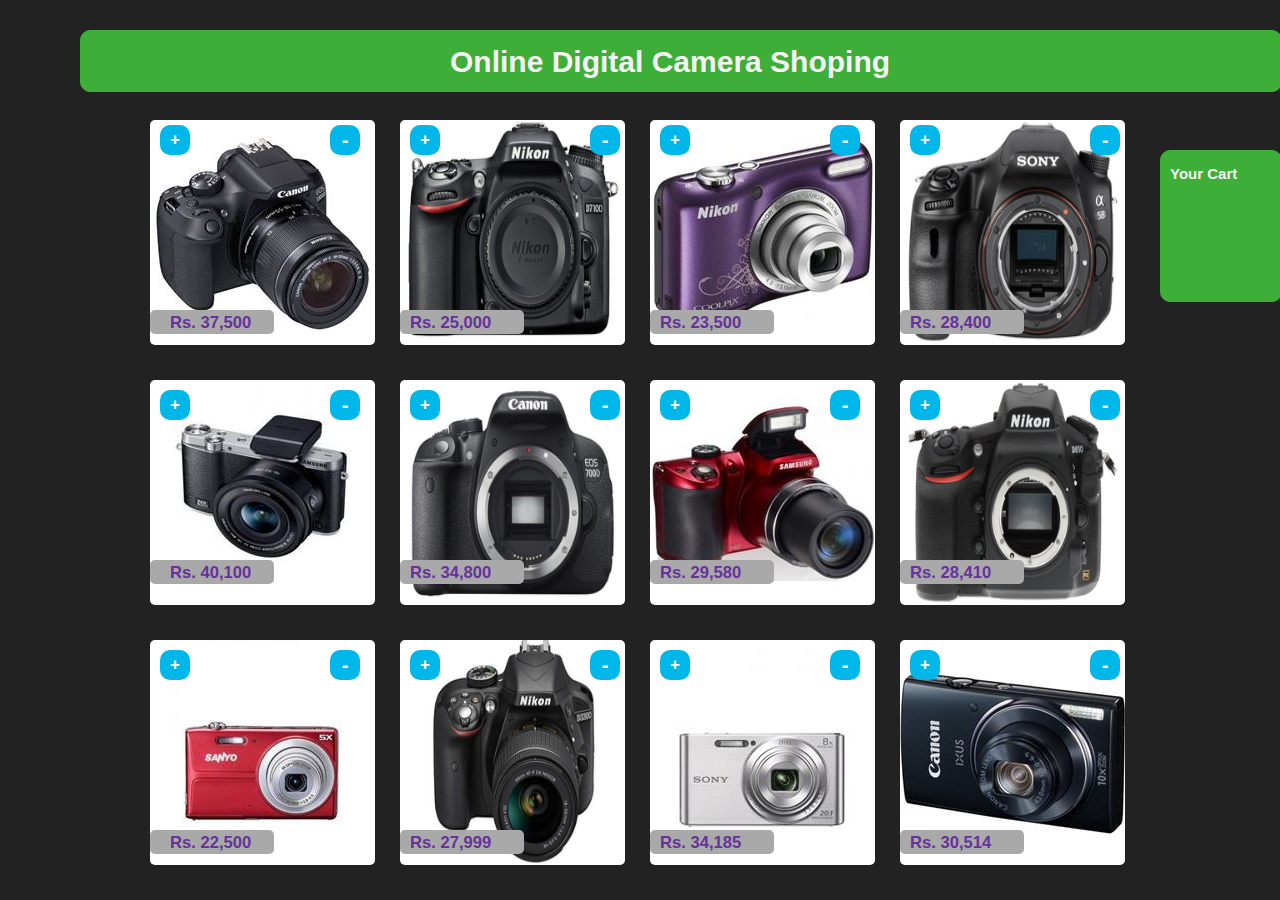
<file: index.html>
<!DOCTYPE html>
<html lang="en">
<head>
    <meta charset="UTF-8">
    <title>Online Camera Shop</title>
    <link rel="stylesheet" href="cart.css">
    <link rel="shortcut icon" href=".\images\icon_web.png" type="image/png" />
</head>
<body bgcolor="#222222">
            <div id="box01"> </div>
            <h1 id="box02" onclick="alert('Thanks for coming!');">Online Digital Camera Shoping</h1>
                <img src=".\images\camera_1.jpg" alt="camera1" class="cam1" title="Camera 1" width="225" height="225" onMouseover="this.style.border='solid orangered 3px'" onMouseout="this.style.border='solid white 0px'"> 
                <img src=".\images\camera_2.png" alt="camera2" class="cam2" title="Camera 2" width="225" height="225" onMouseover="this.style.border='solid orangered 3px'" onMouseout="this.style.border='solid white 0px'"> 
                <img src=".\images\camera_3.jpg" alt="camera3" class="cam3" title="Camera 3" width="225" height="225" onMouseover="this.style.border='solid orangered 3px'" onMouseout="this.style.border='solid white 0px'"> 
                <img src=".\images\camera_4.png" alt="camera4" class="cam4" title="Camera 4" width="225" height="225" onMouseover="this.style.border='solid orangered 3px'" onMouseout="this.style.border='solid white 0px'"> 
                <img src=".\images\camera_5.jpg" alt="camera5" class="cam5" title="Camera 5" width="225" height="225" onMouseover="this.style.border='solid orangered 3px'" onMouseout="this.style.border='solid white 0px'"> 
                <img src=".\images\camera_6.png" alt="camera6" class="cam6" title="Camera 6" width="225" height="225" onMouseover="this.style.border='solid orangered 3px'" onMouseout="this.style.border='solid white 0px'"> 
                <img src=".\images\camera_7.jpg" alt="camera7" class="cam7" title="Camera 7" width="225" height="225" onMouseover="this.style.border='solid orangered 3px'" onMouseout="this.style.border='solid white 0px'"> 
                <img src=".\images\camera_8.png" alt="camera8" class="cam8" title="Camera 8" width="225" height="225" onMouseover="this.style.border='solid orangered 3px'" onMouseout="this.style.border='solid white 0px'"> 
                <img src=".\images\camera_9.jpg" alt="camera9" class="cam9" title="Camera 9" width="225" height="225" onMouseover="this.style.border='solid orangered 3px'" onMouseout="this.style.border='solid white 0px'"> 
                <img src=".\images\camera_10.png" alt="camera10" class="cam10" title="Camera 10" width="225" height="225" onMouseover="this.style.border='solid orangered 3px'" onMouseout="this.style.border='solid white 0px'"> 
                <img src=".\images\camera_11.jpg" alt="camera11" class="cam11" title="Camera 11" width="225" height="225" onMouseover="this.style.border='solid orangered 3px'" onMouseout="this.style.border='solid white 0px'"> 
                <img src=".\images\camera_12.jpg" alt="camera12" class="cam12" title="Camera 12" width="225" height="225" onMouseover="this.style.border='solid orangered 3px'" onMouseout="this.style.border='solid white 0px'"> 
                
                    <div class="cam1a"> </div>
                    <div class="cam01a"><h5>Rs. 37,500</h5></div>
                    <div class="cam1b"> </div>
                    <div class="cam01b"><h5>Rs. 25,000</h5></div>
                    <div class="cam1c"> </div>
                    <div class="cam01c"><h5>Rs. 23,500</h5></div>
                    <div class="cam1d"> </div>
                    <div class="cam01d"><h5>Rs. 28,400</h5></div>
                    <div class="cam1e"> </div>
                    <div class="cam01e"><h5>Rs. 40,100</h5></div>
                    <div class="cam1f"> </div>
                    <div class="cam01f"><h5>Rs. 34,800</h5></div>
                    <div class="cam1g"> </div>
                    <div class="cam01g"><h5>Rs. 29,580</h5></div>
                    <div class="cam1h"> </div>
                    <div class="cam01h"><h5>Rs. 28,410</h5></div>
                    <div class="cam1i"> </div>
                    <div class="cam01i"><h5>Rs. 22,500</h5></div>
                    <div class="cam1j"> </div>
                    <div class="cam01j"><h5>Rs. 27,999</h5></div>
                    <div class="cam1k"> </div>
                    <div class="cam01k"><h5>Rs. 34,185</h5></div>
                    <div class="cam1l"> </div>
                    <div class="cam01l"><h5>Rs. 30,514</h5></div>



<div class="button1">
  <a id="box001" href="JavaScript:void(0)" onclick="incrementItem1()"> + </a>
</div>
<div class="button2">
  <a id="box002" href="JavaScript:void(0)" onclick="decrementItem1()"> - </a>
</div>
<div class="button3">
  <a href="JavaScript:void(0)" onclick="incrementItem1()"> + </a>
</div>
<div class="button4">
  <a href="JavaScript:void(0)" onclick="decrementItem1()"> - </a>
</div>
<div class="button5">
  <a href="JavaScript:void(0)" onclick="incrementItem1()"> + </a>
</div>
<div class="button6">
  <a href="JavaScript:void(0)" onclick="decrementItem1()"> - </a>
</div>
<div class="button7">
  <a href="JavaScript:void(0)" onclick="incrementItem1()"> + </a>
</div>
<div class="button8">
  <a href="JavaScript:void(0)" onclick="decrementItem1()"> - </a>
</div>
<div class="button9">
  <a href="JavaScript:void(0)" onclick="incrementItem1()"> + </a>
</div>
<div class="button10">
  <a href="JavaScript:void(0)" onclick="decrementItem1()"> - </a>
</div>
<div class="button11">
  <a href="JavaScript:void(0)" onclick="incrementItem1()"> + </a>
</div>
<div class="button12">
  <a href="JavaScript:void(0)" onclick="decrementItem1()"> - </a>
</div>
<div class="button13">
  <a href="JavaScript:void(0)" onclick="incrementItem1()"> + </a>
</div>
<div class="button14">
  <a href="JavaScript:void(0)" onclick="decrementItem1()"> - </a>
</div>
<div class="button15">
  <a href="JavaScript:void(0)" onclick="incrementItem1()"> + </a>
</div>
<div class="button16">
  <a href="JavaScript:void(0)" onclick="decrementItem1()"> - </a>
</div>
<div class="button17">
  <a href="JavaScript:void(0)" onclick="incrementItem1()"> + </a>
</div>
<div class="button18">
  <a href="JavaScript:void(0)" onclick="decrementItem1()"> - </a>
</div>
<div class="button19">
  <a href="JavaScript:void(0)" onclick="incrementItem1()"> + </a>
</div>
<div class="button20">
  <a href="JavaScript:void(0)" onclick="decrementItem1()"> - </a>
</div>
<div class="button21">
  <a href="JavaScript:void(0)" onclick="incrementItem1()"> + </a>
</div>
<div class="button22">
  <a href="JavaScript:void(0)" onclick="decrementItem1()"> - </a>
</div>
<div class="button23">
  <a href="JavaScript:void(0)" onclick="incrementItem1()"> + </a>
</div>
<div class="button24">
  <a href="JavaScript:void(0)" onclick="decrementItem1()"> - </a>
</div>


<div class="cartDiv"></div>
<h6 class="box002">Your Cart</h6>
<div class="addCart"> </div>

<div id="final"> </div>
<div id="final2"> </div>


            <script src="cart.js"></script>
            <!--Code by Muhammad Naeem-->
</body>
</html>
</file>
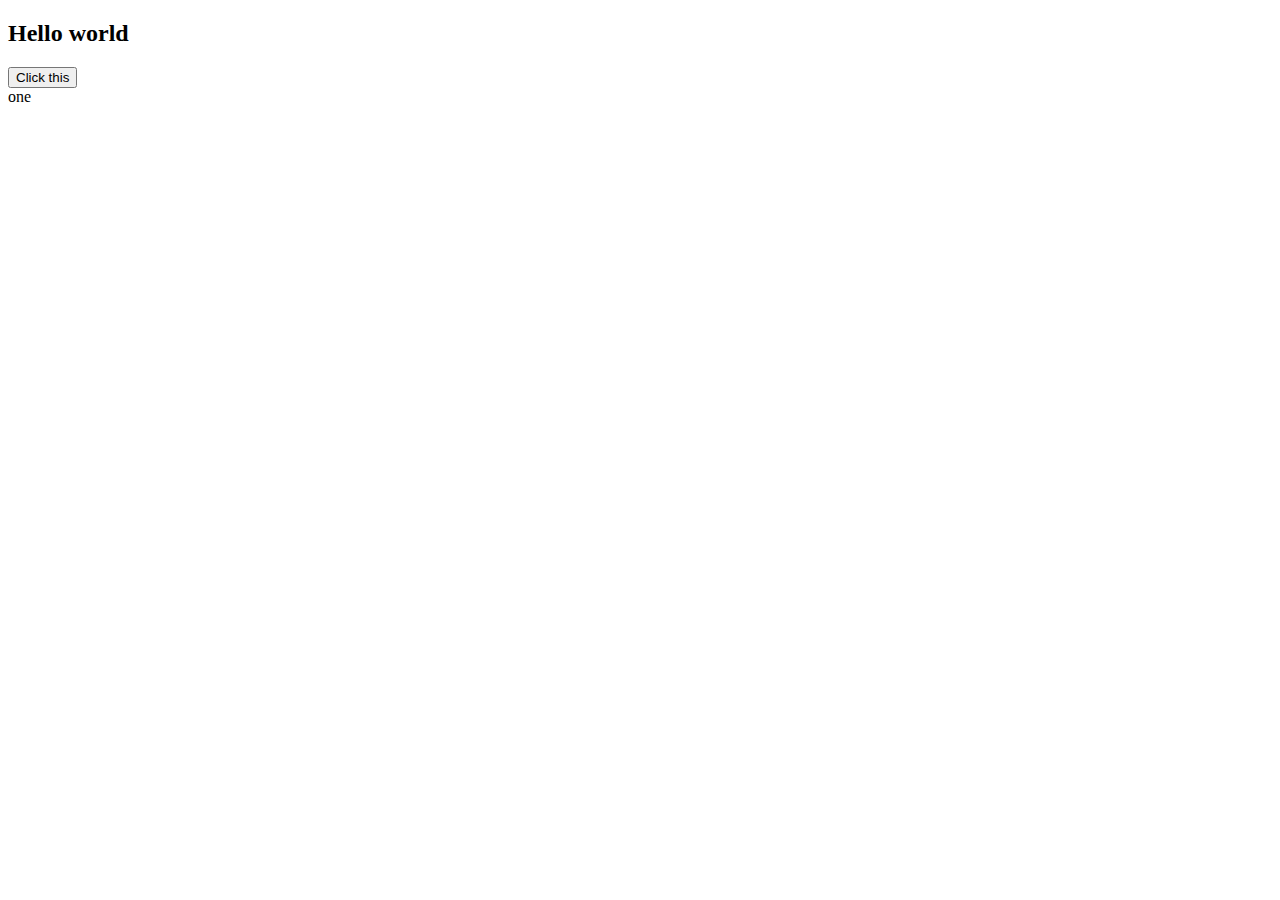
<file: aaa.html>
<!DOCTYPE html>
<html lang="en">
<head>
    <meta charset="UTF-8">
    <title>Document</title>
</head>
<body>
    <h2>Hello world</h2>

    <button id="box01" onclick="incrementItem1()"> Click this </button>
    <div id="final"> </div>
    <div id="result"></div>


    <script src="a1.js"></script>
    
</body>
</html>
</file>
<file: cart.css>
#box01{
    width: 1200px;
    height: 60px;
    position: absolute;
    top: 30px;
    left: 80px;
    border-radius: 10px;
    background-color: #3DAE38;
    border: 1px solid #3DAE38;
}
#box02{
    font-family: Verdana, Geneva, Tahoma, sans-serif;
    color: whitesmoke;
    position: absolute;
    top: 25px;
    left: 450px;
    font-size: 30px;
    cursor: pointer;
}
:hover#box02{ color: rebeccapurple;}

.cam1{
    position: absolute;
    left: 150px;
    top: 120px;
    border-radius: 5px;
    cursor: pointer;
}
.cam2{
    position: absolute;
    left: 400px;
    top: 120px;
    border-radius: 5px;
    cursor: pointer;
}
.cam3{
    position: absolute;
    left: 650px;
    top: 120px;
    border-radius: 5px;
    cursor: pointer;
}
.cam4{
    position: absolute;
    left: 900px;
    top: 120px;
    border-radius: 5px;
    cursor: pointer;
}
.cam5{
    position: absolute;
    left: 150px;
    top: 380px;
    border-radius: 5px;
    cursor: pointer;
}
.cam6{
    position: absolute;
    left: 400px;
    top: 380px;
    border-radius: 5px;
    cursor: pointer;
}
.cam7{
    position: absolute;
    left: 650px;
    top: 380px;
    border-radius: 5px;
    cursor: pointer;
}
.cam8{
    position: absolute;
    left: 900px;    
    top: 380px;
    border-radius: 5px;
    cursor: pointer;
}
.cam9{
    position: absolute;
    left: 150px;    
    top: 640px;
    border-radius: 5px;
    cursor: pointer;
}
.cam10{
    position: absolute;
    left: 400px;    
    top: 640px;
    border-radius: 5px;
    cursor: pointer;
}
.cam11{
    position: absolute;
    left: 650px;    
    top: 640px;
    border-radius: 5px;
    cursor: pointer;
}
.cam12{
    position: absolute;
    left: 900px;    
    top: 640px;
    border-radius: 5px;
    cursor: pointer;
}
.cam1a{
    position: absolute;
    height: 20px;
    width: 120px;
    border-radius: 5px;
    left: 150px;
    top: 310px;
    border: 2px solid darkgrey;
    background-color: darkgrey;
}
.cam01a{
    position: absolute;
    left: 170px;
    top: 285px;
    cursor: pointer;
    font-size: 20px;
    font-family: sans-serif;
    color: rebeccapurple;
}
.cam1b{
    position: absolute;
    height: 20px;
    width: 120px;
    border-radius: 5px;
    left: 400px;
    top: 310px;
    border: 2px solid darkgrey;
    background-color: darkgrey;
}
.cam01b{
    position: absolute;
    left: 410px;
    top: 285px;
    cursor: pointer;
    font-size: 20px;
    font-family: sans-serif;
    color: rebeccapurple;
}
.cam1c{
    position: absolute;
    height: 20px;
    width: 120px;
    border-radius: 5px;
    left: 650px;
    top: 310px;
    border: 2px solid darkgrey;
    background-color: darkgrey;
}
.cam01c{
    position: absolute;
    left: 660px;
    top: 285px;
    cursor: pointer;
    font-size: 20px;
    font-family: sans-serif;
    color: rebeccapurple;
}
.cam1d{
    position: absolute;
    height: 20px;
    width: 120px;
    border-radius: 5px;
    left: 900px;
    top: 310px;
    border: 2px solid darkgrey;
    background-color: darkgrey;
}
.cam01d{
    position: absolute;
    left: 910px;
    top: 285px;
    cursor: pointer;
    font-size: 20px;
    font-family: sans-serif;
    color: rebeccapurple;
}

.cam1e{
    position: absolute;
    height: 20px;
    width: 120px;
    border-radius: 5px;
    left: 150px;
    top: 560px;
    border: 2px solid darkgrey;
    background-color: darkgrey;
}
.cam01e{
    position: absolute;
    left: 170px;
    top: 535px;
    cursor: pointer;
    font-size: 20px;
    font-family: sans-serif;
    color: rebeccapurple;
}
.cam1f{
    position: absolute;
    height: 20px;
    width: 120px;
    border-radius: 5px;
    left: 400px;
    top: 560px;
    border: 2px solid darkgrey;
    background-color: darkgrey;
}
.cam01f{
    position: absolute;
    left: 410px;
    top: 535px;
    cursor: pointer;
    font-size: 20px;
    font-family: sans-serif;
    color: rebeccapurple;
}
.cam1g{
    position: absolute;
    height: 20px;
    width: 120px;
    border-radius: 5px;
    left: 650px;
    top: 560px;
    border: 2px solid darkgrey;
    background-color: darkgrey;
}
.cam01g{
    position: absolute;
    left: 660px;
    top: 535px;
    cursor: pointer;
    font-size: 20px;
    font-family: sans-serif;
    color: rebeccapurple;
}
.cam1h{
    position: absolute;
    height: 20px;
    width: 120px;
    border-radius: 5px;
    left: 900px;
    top: 560px;
    border: 2px solid darkgrey;
    background-color: darkgrey;
}
.cam01h{
    position: absolute;
    left: 910px;
    top: 535px;
    cursor: pointer;
    font-size: 20px;
    font-family: sans-serif;
    color: rebeccapurple;
}

.cam1i{
    position: absolute;
    height: 20px;
    width: 120px;
    border-radius: 5px;
    left: 150px;
    top: 830px;
    border: 2px solid darkgrey;
    background-color: darkgrey;
}
.cam01i{
    position: absolute;
    left: 170px;
    top: 805px;
    cursor: pointer;
    font-size: 20px;
    font-family: sans-serif;
    color: rebeccapurple;
}
.cam1j{
    position: absolute;
    height: 20px;
    width: 120px;
    border-radius: 5px;
    left: 400px;
    top: 830px;
    border: 2px solid darkgrey;
    background-color: darkgrey;
}
.cam01j{
    position: absolute;
    left: 410px;
    top: 805px;
    cursor: pointer;
    font-size: 20px;
    font-family: sans-serif;
    color: rebeccapurple;
}
.cam1k{
    position: absolute;
    height: 20px;
    width: 120px;
    border-radius: 5px;
    left: 650px;
    top: 830px;
    border: 2px solid darkgrey;
    background-color: darkgrey;
}
.cam01k{
    position: absolute;
    left: 660px;
    top: 805px;
    cursor: pointer;
    font-size: 20px;
    font-family: sans-serif;
    color: rebeccapurple;
}
.cam1l{
    position: absolute;
    height: 20px;
    width: 120px;
    border-radius: 5px;
    left: 900px;
    top: 830px;
    border: 2px solid darkgrey;
    background-color: darkgrey;
}
.cam01l{
    position: absolute;
    left: 910px;
    top: 805px;
    cursor: pointer;
    font-size: 20px;
    font-family: sans-serif;
    color: rebeccapurple;
}
.button1 a{
    position: absolute;
    top: 125px;
    left: 160px;
    display: block;
    height: 30px;
    width: 30px;
    background: #00b7ea;
    /*TYPE*/
  color: white;
  font: 17px/30px Helvetica, Verdana, sans-serif;
  text-decoration: none;
  text-align: center;
  font-weight: bold;
  -webkit-border-radius: 10px;
   -moz-border-radius: 10px;
    border-radius: 10px;
    transition: opacity .35s ease;
}
.button2 a{
    position: absolute;
    top: 125px;
    left: 330px;
    display: block;
    height: 30px;
    width: 30px;
    background: #00b7ea;
    /*TYPE*/
  color: white;
  font: 20px/30px Helvetica, Verdana, sans-serif;
  text-decoration: none;
  text-align: center;
  font-weight: bold;
  -webkit-border-radius: 10px;
   -moz-border-radius: 10px;
    border-radius: 10px;
    transition: opacity .35s ease;
}

.button3 a{
    position: absolute;
    top: 125px;
    left: 410px;
    display: block;
    height: 30px;
    width: 30px;
    background: #00b7ea;
    /*TYPE*/
  color: white;
  font: 17px/30px Helvetica, Verdana, sans-serif;
  text-decoration: none;
  text-align: center;
  font-weight: bold;
  -webkit-border-radius: 10px;
   -moz-border-radius: 10px;
    border-radius: 10px;
    transition: opacity .35s ease;
}
.button4 a{
    position: absolute;
    top: 125px;
    left: 590px;
    display: block;
    height: 30px;
    width: 30px;
    background: #00b7ea;
    /*TYPE*/
  color: white;
  font: 20px/30px Helvetica, Verdana, sans-serif;
  text-decoration: none;
  text-align: center;
  font-weight: bold;
  -webkit-border-radius: 10px;
   -moz-border-radius: 10px;
    border-radius: 10px;
    transition: opacity .35s ease;
}

.button5 a{
    position: absolute;
    top: 125px;
    left: 660px;
    display: block;
    height: 30px;
    width: 30px;
    background: #00b7ea;
    /*TYPE*/
  color: white;
  font: 17px/30px Helvetica, Verdana, sans-serif;
  text-decoration: none;
  text-align: center;
  font-weight: bold;
  -webkit-border-radius: 10px;
   -moz-border-radius: 10px;
    border-radius: 10px;
    transition: opacity .35s ease;
}
.button6 a{
    position: absolute;
    top: 125px;
    left: 830px;
    display: block;
    height: 30px;
    width: 30px;
    background: #00b7ea;
    /*TYPE*/
  color: white;
  font: 20px/30px Helvetica, Verdana, sans-serif;
  text-decoration: none;
  text-align: center;
  font-weight: bold;
  -webkit-border-radius: 10px;
   -moz-border-radius: 10px;
    border-radius: 10px;
    transition: opacity .35s ease;
}

.button7 a{
    position: absolute;
    top: 125px;
    left: 910px;
    display: block;
    height: 30px;
    width: 30px;
    background: #00b7ea;
    /*TYPE*/
  color: white;
  font: 17px/30px Helvetica, Verdana, sans-serif;
  text-decoration: none;
  text-align: center;
  font-weight: bold;
  -webkit-border-radius: 10px;
   -moz-border-radius: 10px;
    border-radius: 10px;
    transition: opacity .35s ease;
}
.button8 a{
    position: absolute;
    top: 125px;
    left: 1090px;
    display: block;
    height: 30px;
    width: 30px;
    background: #00b7ea;
    /*TYPE*/
  color: white;
  font: 20px/30px Helvetica, Verdana, sans-serif;
  text-decoration: none;
  text-align: center;
  font-weight: bold;
  -webkit-border-radius: 10px;
   -moz-border-radius: 10px;
    border-radius: 10px;
    transition: opacity .35s ease;
}

.button9 a{
    position: absolute;
    top: 390px;
    left: 160px;
    display: block;
    height: 30px;
    width: 30px;
    background: #00b7ea;
    /*TYPE*/
  color: white;
  font: 17px/30px Helvetica, Verdana, sans-serif;
  text-decoration: none;
  text-align: center;
  font-weight: bold;
  -webkit-border-radius: 10px;
   -moz-border-radius: 10px;
    border-radius: 10px;
    transition: opacity .35s ease;
}
.button10 a{
    position: absolute;
    top: 390px;
    left: 330px;
    display: block;
    height: 30px;
    width: 30px;
    background: #00b7ea;
    /*TYPE*/
  color: white;
  font: 20px/30px Helvetica, Verdana, sans-serif;
  text-decoration: none;
  text-align: center;
  font-weight: bold;
  -webkit-border-radius: 10px;
   -moz-border-radius: 10px;
    border-radius: 10px;
    transition: opacity .35s ease;
}
.button11 a{
    position: absolute;
    top: 390px;
    left: 410px;
    display: block;
    height: 30px;
    width: 30px;
    background: #00b7ea;
    /*TYPE*/
  color: white;
  font: 17px/30px Helvetica, Verdana, sans-serif;
  text-decoration: none;
  text-align: center;
  font-weight: bold;
  -webkit-border-radius: 10px;
   -moz-border-radius: 10px;
    border-radius: 10px;
    transition: opacity .35s ease;
}
.button12 a{
    position: absolute;
    top: 390px;
    left: 590px;
    display: block;
    height: 30px;
    width: 30px;
    background: #00b7ea;
    /*TYPE*/
  color: white;
  font: 20px/30px Helvetica, Verdana, sans-serif;
  text-decoration: none;
  text-align: center;
  font-weight: bold;
  -webkit-border-radius: 10px;
   -moz-border-radius: 10px;
    border-radius: 10px;
    transition: opacity .35s ease;
}

.button13 a{
    position: absolute;
    top: 390px;
    left: 660px;
    display: block;
    height: 30px;
    width: 30px;
    background: #00b7ea;
    /*TYPE*/
  color: white;
  font: 17px/30px Helvetica, Verdana, sans-serif;
  text-decoration: none;
  text-align: center;
  font-weight: bold;
  -webkit-border-radius: 10px;
   -moz-border-radius: 10px;
    border-radius: 10px;
    transition: opacity .35s ease;
}
.button14 a{
    position: absolute;
    top: 390px;
    left: 830px;
    display: block;
    height: 30px;
    width: 30px;
    background: #00b7ea;
    /*TYPE*/
  color: white;
  font: 20px/30px Helvetica, Verdana, sans-serif;
  text-decoration: none;
  text-align: center;
  font-weight: bold;
  -webkit-border-radius: 10px;
   -moz-border-radius: 10px;
    border-radius: 10px;
    transition: opacity .35s ease;
}

.button15 a{
    position: absolute;
    top: 390px;
    left: 910px;
    display: block;
    height: 30px;
    width: 30px;
    background: #00b7ea;
    /*TYPE*/
  color: white;
  font: 17px/30px Helvetica, Verdana, sans-serif;
  text-decoration: none;
  text-align: center;
  font-weight: bold;
  -webkit-border-radius: 10px;
   -moz-border-radius: 10px;
    border-radius: 10px;
    transition: opacity .35s ease;
}
.button16 a{
    position: absolute;
    top: 390px;
    left: 1090px;
    display: block;
    height: 30px;
    width: 30px;
    background: #00b7ea;
    /*TYPE*/
  color: white;
  font: 20px/30px Helvetica, Verdana, sans-serif;
  text-decoration: none;
  text-align: center;
  font-weight: bold;
  -webkit-border-radius: 10px;
   -moz-border-radius: 10px;
    border-radius: 10px;
    transition: opacity .35s ease;
}

.button17 a{
    position: absolute;
    top: 650px;
    left: 160px;
    display: block;
    height: 30px;
    width: 30px;
    background: #00b7ea;
    /*TYPE*/
  color: white;
  font: 17px/30px Helvetica, Verdana, sans-serif;
  text-decoration: none;
  text-align: center;
  font-weight: bold;
  -webkit-border-radius: 10px;
   -moz-border-radius: 10px;
    border-radius: 10px;
    transition: opacity .35s ease;
}
.button18 a{
    position: absolute;
    top: 650px;
    left: 330px;
    display: block;
    height: 30px;
    width: 30px;
    background: #00b7ea;
    /*TYPE*/
  color: white;
  font: 20px/30px Helvetica, Verdana, sans-serif;
  text-decoration: none;
  text-align: center;
  font-weight: bold;
  -webkit-border-radius: 10px;
   -moz-border-radius: 10px;
    border-radius: 10px;
    transition: opacity .35s ease;
}

.button19 a{
    position: absolute;
    top: 650px;
    left: 410px;
    display: block;
    height: 30px;
    width: 30px;
    background: #00b7ea;
    /*TYPE*/
  color: white;
  font: 17px/30px Helvetica, Verdana, sans-serif;
  text-decoration: none;
  text-align: center;
  font-weight: bold;
  -webkit-border-radius: 10px;
   -moz-border-radius: 10px;
    border-radius: 10px;
    transition: opacity .35s ease;
}
.button20 a{
    position: absolute;
    top: 650px;
    left: 590px;
    display: block;
    height: 30px;
    width: 30px;
    background: #00b7ea;
    /*TYPE*/
  color: white;
  font: 20px/30px Helvetica, Verdana, sans-serif;
  text-decoration: none;
  text-align: center;
  font-weight: bold;
  -webkit-border-radius: 10px;
   -moz-border-radius: 10px;
    border-radius: 10px;
    transition: opacity .35s ease;
}

.button21 a{
    position: absolute;
    top: 650px;
    left: 660px;
    display: block;
    height: 30px;
    width: 30px;
    background: #00b7ea;
    /*TYPE*/
  color: white;
  font: 17px/30px Helvetica, Verdana, sans-serif;
  text-decoration: none;
  text-align: center;
  font-weight: bold;
  -webkit-border-radius: 10px;
   -moz-border-radius: 10px;
    border-radius: 10px;
    transition: opacity .35s ease;
}
.button22 a{
    position: absolute;
    top: 650px;
    left: 830px;
    display: block;
    height: 30px;
    width: 30px;
    background: #00b7ea;
    /*TYPE*/
  color: white;
  font: 20px/30px Helvetica, Verdana, sans-serif;
  text-decoration: none;
  text-align: center;
  font-weight: bold;
  -webkit-border-radius: 10px;
   -moz-border-radius: 10px;
    border-radius: 10px;
    transition: opacity .35s ease;
}

.button23 a{
    position: absolute;
    top: 650px;
    left: 910px;
    display: block;
    height: 30px;
    width: 30px;
    background: #00b7ea;
    /*TYPE*/
  color: white;
  font: 17px/30px Helvetica, Verdana, sans-serif;
  text-decoration: none;
  text-align: center;
  font-weight: bold;
  -webkit-border-radius: 10px;
   -moz-border-radius: 10px;
    border-radius: 10px;
    transition: opacity .35s ease;
}
.button24 a{
    position: absolute;
    top: 650px;
    left: 1090px;
    display: block;
    height: 30px;
    width: 30px;
    background: #00b7ea;
    /*TYPE*/
  color: white;
  font: 20px/30px Helvetica, Verdana, sans-serif;
  text-decoration: none;
  text-align: center;
  font-weight: bold;
  -webkit-border-radius: 10px;
   -moz-border-radius: 10px;
    border-radius: 10px;
    transition: opacity .35s ease;
}
.cartDiv{
    width: 120px;
    height: 150px;
    position: absolute;
    top: 150px;
    left: 1160px;
    border-radius: 10px;
    background-color: #3DAE38;
    border: 1px solid #3DAE38;
}
.box002{
    font-family: Verdana, Geneva, Tahoma, sans-serif;
    color: whitesmoke;
    position: absolute;
    top: 130px;
    left: 1170px;
    font-size: 15px;
    cursor: pointer;
}
:hover.box002{ color: rebeccapurple;}

.addCart{
    font-family: Verdana, Geneva, Tahoma, sans-serif;
    color: whitesmoke;
    position: absolute;
    top: 130px;
    left: 1170px;
}
#final{
    font-family: sans-serif;
    position: absolute;
    top: 180px;
    font-weight: bold;
    font-size: 15px;
    left: 1170px;
    cursor: pointer;
    color: #5E13DF;
}
#final2{
    font-family: sans-serif;
    position: absolute;
    top: 220px;
    font-weight: bold;
    font-size: 15px;
    left: 1170px;
    cursor: pointer;
    color: #5E13DF;
}
:hover#final{ color: darkred;}
:hover#final2{ color: darkred;}
</file>
